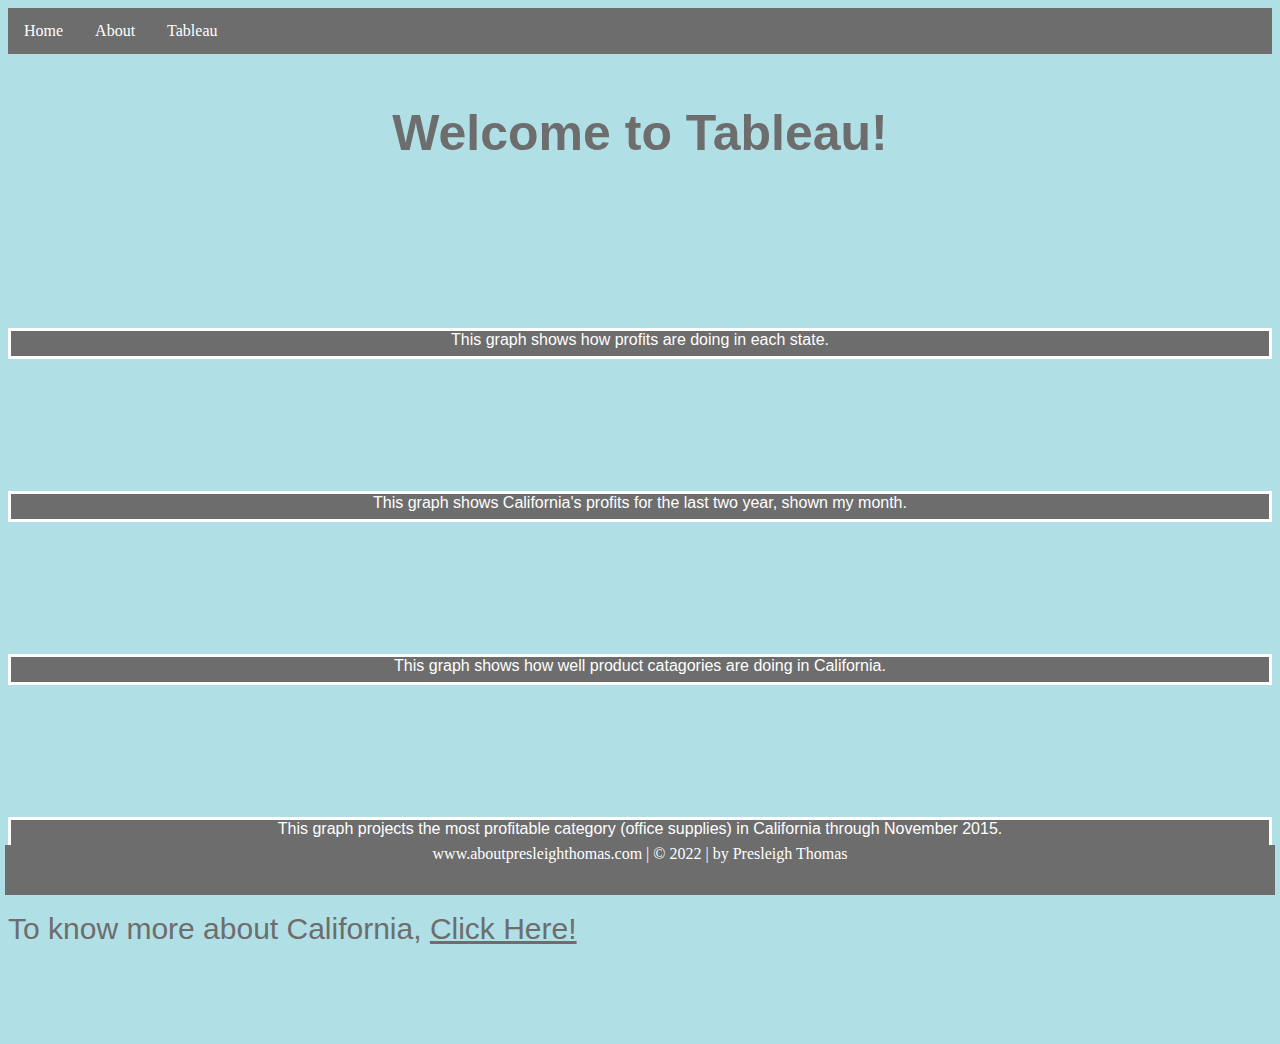
<file: html/tableau.html>
<!--Presleigh Thomas 4/12/2022-->
<!DOCTYPE html>
<html lang="en">
<head>
    <meta charset="UTF-8">
    <meta http-equiv="X-UA-Compatible" content="IE=edge">
    <meta name="viewport" content="width=device-width, initial-scale=1.0">
    <title>Tableau</title>
    <link href="../styles/bootstyles.css" rel="stylesheet" />
</head>
<body>
    <div class="active"><!--Header-->
        <ul>
            <li><a href="../index.html">Home</a></li>
            <li><a href="about.html">About</a></li>
            <li><a href="tableau.html">Tableau</a></li>
        </ul>
    </div>
    <div class="common mainbody"><!--Main Body-->
        <p class="TT">Welcome to Tableau!</p>
            <div class= "padding"class='tableauPlaceholder' id='viz1649785515440' style='position: relative'><noscript><a href='#'><img alt='How are profits faring in each of the 50 states? ' src='https:&#47;&#47;public.tableau.com&#47;static&#47;images&#47;Ta&#47;TableauFinalWebsite_16497852823280&#47;Question1&#47;1_rss.png' style='border: none' /></a></noscript><object class='tableauViz'  style='display:none;'><param name='host_url' value='https%3A%2F%2Fpublic.tableau.com%2F' /> <param name='embed_code_version' value='3' /> <param name='site_root' value='' /><param name='name' value='TableauFinalWebsite_16497852823280&#47;Question1' /><param name='tabs' value='no' /><param name='toolbar' value='yes' /><param name='static_image' value='https:&#47;&#47;public.tableau.com&#47;static&#47;images&#47;Ta&#47;TableauFinalWebsite_16497852823280&#47;Question1&#47;1.png' /> <param name='animate_transition' value='yes' /><param name='display_static_image' value='yes' /><param name='display_spinner' value='yes' /><param name='display_overlay' value='yes' /><param name='display_count' value='yes' /><param name='language' value='en-US' /><param name='filter' value='publish=yes' /></object></div>                <script type='text/javascript'>                    var divElement = document.getElementById('viz1649785515440');                    var vizElement = divElement.getElementsByTagName('object')[0];                    vizElement.style.width='100%';vizElement.style.height=(divElement.offsetWidth*0.75)+'px';                    var scriptElement = document.createElement('script');                    scriptElement.src = 'https://public.tableau.com/javascripts/api/viz_v1.js';                    vizElement.parentNode.insertBefore(scriptElement, vizElement);                </script>
        <p class="solidborder">This graph shows how profits are doing in each state.</p>
            <div class= "padding"class='tableauPlaceholder' id='viz1649785688030' style='position: relative'><noscript><a href='#'><img alt='How has California fared for the last two years by profit, shown by month? ' src='https:&#47;&#47;public.tableau.com&#47;static&#47;images&#47;Ta&#47;TableauFinalWebsite--Question2&#47;Question2&#47;1_rss.png' style='border: none' /></a></noscript><object class='tableauViz'  style='display:none;'><param name='host_url' value='https%3A%2F%2Fpublic.tableau.com%2F' /> <param name='embed_code_version' value='3' /> <param name='site_root' value='' /><param name='name' value='TableauFinalWebsite--Question2&#47;Question2' /><param name='tabs' value='no' /><param name='toolbar' value='yes' /><param name='static_image' value='https:&#47;&#47;public.tableau.com&#47;static&#47;images&#47;Ta&#47;TableauFinalWebsite--Question2&#47;Question2&#47;1.png' /> <param name='animate_transition' value='yes' /><param name='display_static_image' value='yes' /><param name='display_spinner' value='yes' /><param name='display_overlay' value='yes' /><param name='display_count' value='yes' /><param name='language' value='en-US' /><param name='filter' value='publish=yes' /></object></div>                <script type='text/javascript'>                    var divElement = document.getElementById('viz1649785688030');                    var vizElement = divElement.getElementsByTagName('object')[0];                    vizElement.style.width='100%';vizElement.style.height=(divElement.offsetWidth*0.75)+'px';                    var scriptElement = document.createElement('script');                    scriptElement.src = 'https://public.tableau.com/javascripts/api/viz_v1.js';                    vizElement.parentNode.insertBefore(scriptElement, vizElement);                </script>
        <p class="solidborder">This graph shows California's profits for the last two year, shown my month.</p>
            <div class= "padding" class='tableauPlaceholder' id='viz1649785720709' style='position: relative'><noscript><a href='#'><img alt='How are profits within California doing for each product category? ' src='https:&#47;&#47;public.tableau.com&#47;static&#47;images&#47;Ta&#47;TableauFinalWebsite--Question3&#47;Question3&#47;1_rss.png' style='border: none' /></a></noscript><object class='tableauViz'  style='display:none;'><param name='host_url' value='https%3A%2F%2Fpublic.tableau.com%2F' /> <param name='embed_code_version' value='3' /> <param name='site_root' value='' /><param name='name' value='TableauFinalWebsite--Question3&#47;Question3' /><param name='tabs' value='no' /><param name='toolbar' value='yes' /><param name='static_image' value='https:&#47;&#47;public.tableau.com&#47;static&#47;images&#47;Ta&#47;TableauFinalWebsite--Question3&#47;Question3&#47;1.png' /> <param name='animate_transition' value='yes' /><param name='display_static_image' value='yes' /><param name='display_spinner' value='yes' /><param name='display_overlay' value='yes' /><param name='display_count' value='yes' /><param name='language' value='en-US' /><param name='filter' value='publish=yes' /></object></div>                <script type='text/javascript'>                    var divElement = document.getElementById('viz1649785720709');                    var vizElement = divElement.getElementsByTagName('object')[0];                    vizElement.style.width='100%';vizElement.style.height=(divElement.offsetWidth*0.75)+'px';                    var scriptElement = document.createElement('script');                    scriptElement.src = 'https://public.tableau.com/javascripts/api/viz_v1.js';                    vizElement.parentNode.insertBefore(scriptElement, vizElement);                </script>
        <p class="solidborder">This graph shows how well product catagories are doing in California.</p>
            <div class= "padding"class='tableauPlaceholder' id='viz1649895123144' style='position: relative'><noscript><a href='#'><img alt='For office supplies, forcast sales through November 15th.  ' src='https:&#47;&#47;public.tableau.com&#47;static&#47;images&#47;Ta&#47;TableauFinalWebsite--Question4&#47;Sheet4&#47;1_rss.png' style='border: none' /></a></noscript><object class='tableauViz'  style='display:none;'><param name='host_url' value='https%3A%2F%2Fpublic.tableau.com%2F' /> <param name='embed_code_version' value='3' /> <param name='site_root' value='' /><param name='name' value='TableauFinalWebsite--Question4&#47;Sheet4' /><param name='tabs' value='no' /><param name='toolbar' value='yes' /><param name='static_image' value='https:&#47;&#47;public.tableau.com&#47;static&#47;images&#47;Ta&#47;TableauFinalWebsite--Question4&#47;Sheet4&#47;1.png' /> <param name='animate_transition' value='yes' /><param name='display_static_image' value='yes' /><param name='display_spinner' value='yes' /><param name='display_overlay' value='yes' /><param name='display_count' value='yes' /><param name='language' value='en-US' /><param name='filter' value='publish=yes' /></object></div>                <script type='text/javascript'>                    var divElement = document.getElementById('viz1649895123144');                    var vizElement = divElement.getElementsByTagName('object')[0];                    vizElement.style.width='100%';vizElement.style.height=(divElement.offsetWidth*0.75)+'px';                    var scriptElement = document.createElement('script');                    scriptElement.src = 'https://public.tableau.com/javascripts/api/viz_v1.js';                    vizElement.parentNode.insertBefore(scriptElement, vizElement);                </script>
        <p class="solidborder">This graph projects the most profitable category (office supplies) in California through November 2015.</p>
        <p>&nbsp;</p>
            <p class="california">To know more about California, 
                <a href="https://kids.nationalgeographic.com/geography/states/article/california" class="california">Click Here!</a>
            </p>
        <p>&nbsp;</p><p>&nbsp;</p>
    </div>
    <div class="common footer"><!--Footer-->
        www.aboutpresleighthomas.com | &copy; 2022 | by Presleigh Thomas
    </div>
</body>
</html>
</file>
<file: styles/bootstyles.css>
ul {
    list-style-type: none;
    margin: 0;
    padding: 0;
    overflow: hidden;
    background-color: rgb(109, 109, 109);
}
  
li {
    float: left;
}
  
li a {
    display: block;
    color: white;
    text-align: center;
    padding: 14px 16px;
    text-decoration: none;
}
  
li a:hover {
    background-color: #111;
}
.footer {
    bottom: 5px;
    height: 50px;
    left: 5px; 
    right: 5px;
    text-align: center;
    color: white;
    background-color: rgb(109, 109, 109);
    position: fixed;
}
.mainbody {
  top: 114px;
  bottom: 64px;
  right: 114px;
  left: 114px;
}
.solidborder {
  border-style: solid;
  background-color: rgb(109, 109, 109);
  color: white;
  text-align: center;
  height: 25px;
  font-family: 'Gill Sans', 'Gill Sans MT', Calibri, 'Trebuchet MS', sans-serif;
}
.TT {
  text-align: center;
  font-size: 50px;
  font-weight: bold;
  font-family: 'Gill Sans', 'Gill Sans MT', Calibri, 'Trebuchet MS', sans-serif;
  color: rgb(109, 109, 109);
}
body {
  background-color: powderblue;
}
.padding {
  padding-top: 50px;
  padding-right: 200px;
  padding-bottom: 50px;
  padding-left: 200px;
  text-align: center;
  border-style: hidden;
}

.california {
  font-size: 30px;
  color: rgb(109, 109, 109);
  font-family: 'Gill Sans', 'Gill Sans MT', Calibri, 'Trebuchet MS', sans-serif;
}
</file>
